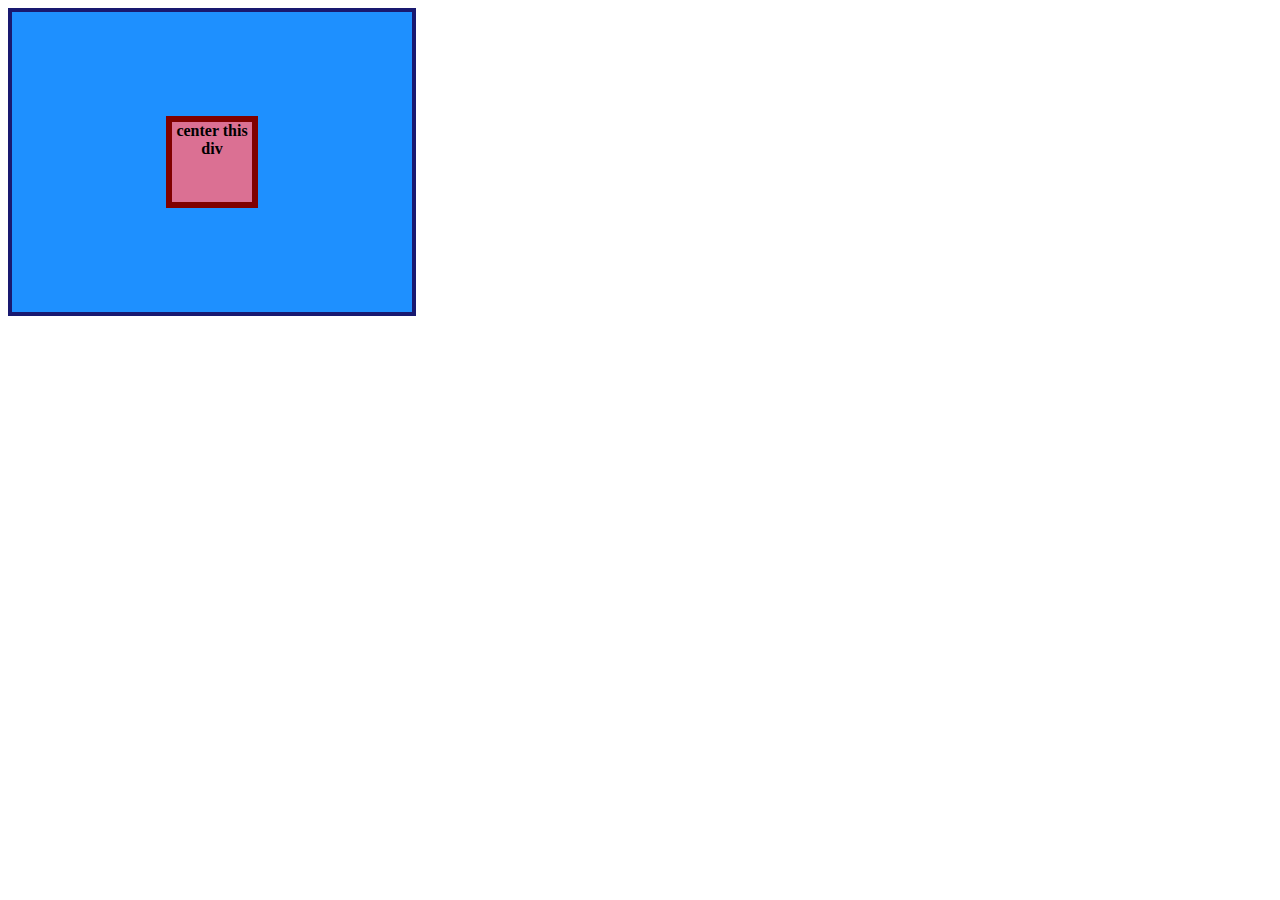
<file: css-Exercises/flex/01-flex-center/index.html>
<!DOCTYPE html>
<html lang="en">
  <head>
    <meta charset="UTF-8">
    <meta http-equiv="X-UA-Compatible" content="IE=edge">
    <meta name="viewport" content="width=device-width, initial-scale=1.0">
    <title>CENTER THIS DIV</title>
    <link rel="stylesheet" href="style.css">
  </head>
  <body>
    <div class="container">
      <div class="box">center this div</div>
    </div>
  </body>
</html>
</file>
<file: css-Exercises/flex/01-flex-center/style.css>
.container {
  background: dodgerblue;
  border: 4px solid midnightblue;
  width: 400px;
  height: 300px;
  display: flex;
  justify-content: center;
  align-items: center;
}

.box {
  background: palevioletred;
  font-weight: bold;
  text-align: center;
  border: 6px solid maroon;
  width: 80px;
  height: 80px;
}
</file>
